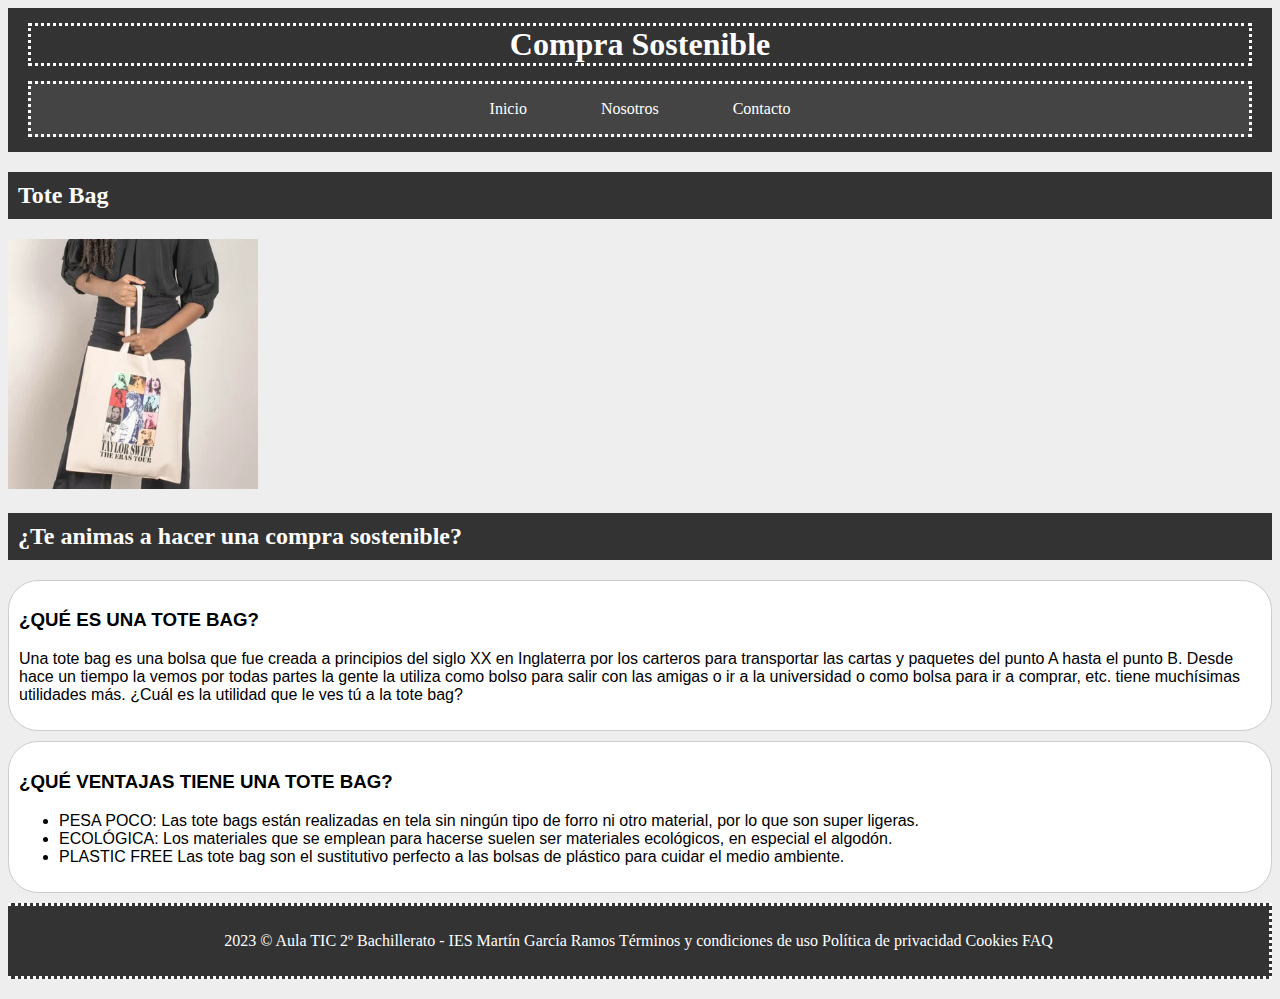
<file: index.html>
<!DOCTYPE html>
<html lang="es"> 

<head>
        <meta charset="UTF-8">
        <meta name=" description" content="Trabajo Marta Rocío y Laura">
        <title>Compra Sostenible</title>
        <link rel="stylesheet" href="./css/estilo.css">
</head>
<body>

<header>
   <h1 id="titulo">Compra Sostenible</h1>
    	<nav id="menuPrincipal">
        	<ul>
            	<li><a class="enlaceMenuPrincipal" href="./index.html">Inicio</a></li>
                <li><a class="enlaceMenuPrincipal" href="./nosotros.html">Nosotros</a></li>
                <li><a class="enlaceMenuPrincipal" href="./contacto.html">Contacto</a></li>
            </ul>
        </nav>
	</header>


	<main>
    	<h2>Tote Bag</h2>
<img src="./img/bolsa.webp" alt="Tote Bag" width="250"> 
		<section>
        <h2 class="tituloSeccion">¿Te animas a hacer una compra sostenible?</h2>
        	<article>
            <h3>¿QUÉ ES UNA TOTE BAG?</h3>
            <p>Una tote bag es una bolsa que fue creada a principios del siglo XX en Inglaterra por los carteros para transportar las cartas y paquetes del punto A hasta el punto B. Desde hace un tiempo la vemos por todas partes la gente la utiliza como bolso para salir con las amigas o ir a la universidad o como bolsa para ir a comprar, etc. tiene muchísimas utilidades más. ¿Cuál es la utilidad que le ves tú a la tote bag?</p>
            </article>
            
            <article>
             <h3>¿QUÉ VENTAJAS TIENE UNA TOTE BAG?</h3>
            
                        <ul>
                                <li>PESA POCO:
Las tote bags están realizadas en tela sin ningún tipo de forro ni otro material, por lo que son super ligeras.</li>
                                <li>ECOLÓGICA:
Los materiales que se emplean para hacerse suelen ser materiales ecológicos, en especial el algodón.</li>
                                <li>PLASTIC FREE
Las tote bag son el sustitutivo perfecto a las bolsas de plástico para cuidar el medio ambiente.</li>
                        </ul>
            </article>
        </section>
    </main>


    
    
    <footer>
    	<p>2023 © Aula TIC 2º Bachillerato - IES Martín García Ramos
Términos y condiciones de uso Política de privacidad Cookies FAQ</p>
    </footer>


       

</body>

</html>
</file>
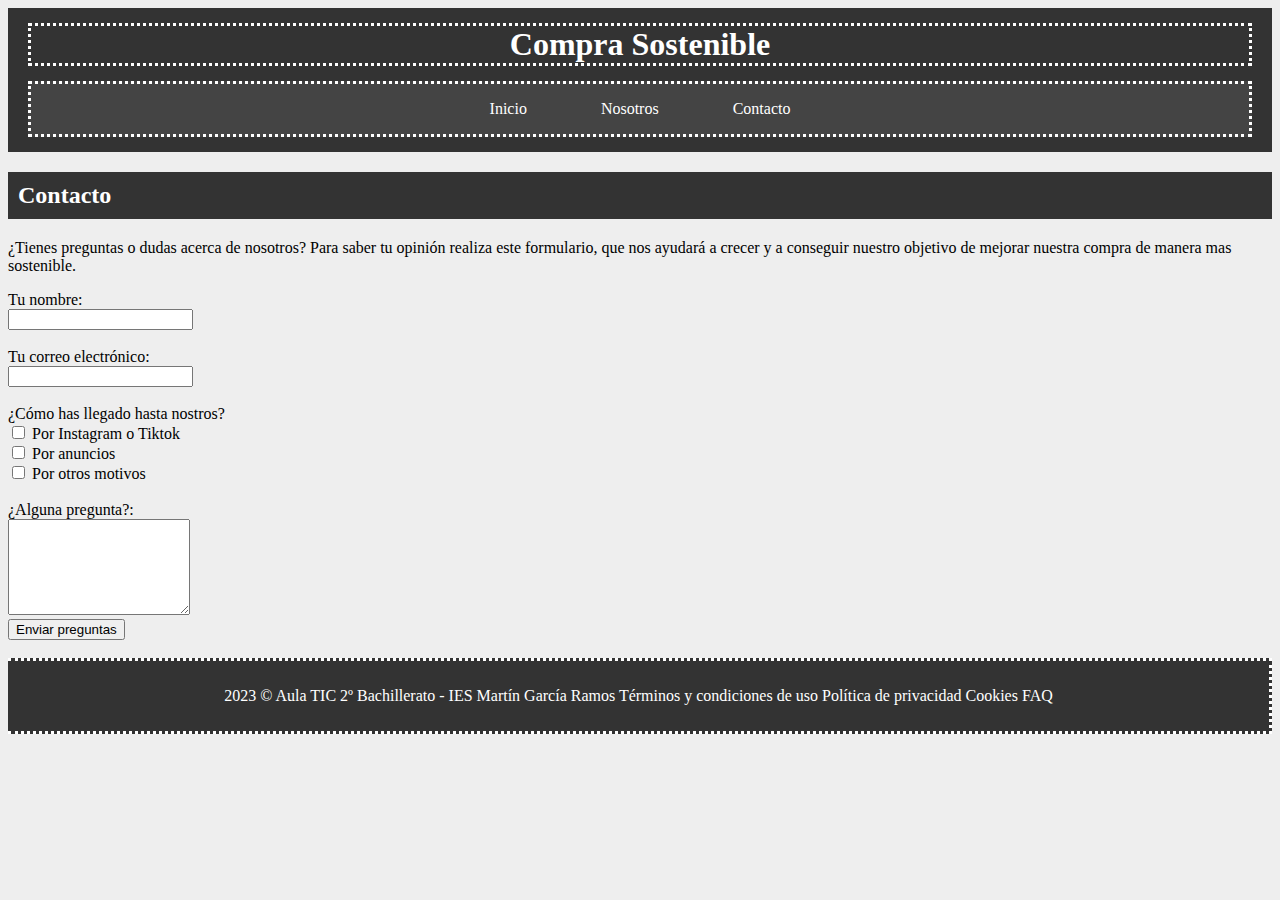
<file: contacto.html>
<!DOCTYPE html>
<html lang="es"> 

<head>
        <meta charset="UTF-8">
        <meta name=" description" content="Trabajo Marta, Rocío y Laura">
        <title>Compra Sostenible</title>
        <link rel="stylesheet" href="./css/estilo.css">
</head>
<body>

<header>
   <h1 id="titulo">Compra Sostenible</h1>
    	<nav id="menuPrincipal">
        	<ul>
            	<li><a class="enlaceMenuPrincipal" href="./index.html">Inicio</a></li>
                <li><a class="enlaceMenuPrincipal" href="./nosotros.html">Nosotros</a></li>
                <li><a class="enlaceMenuPrincipal" href="./contacto.html">Contacto</a></li>
            </ul>
        </nav>
	</header>


	<main>
    	
        <h2 class="tituloSeccion">Contacto</h2>
            <p>¿Tienes preguntas o dudas acerca de nosotros? Para saber tu opinión realiza este formulario, que nos ayudará a crecer y a conseguir nuestro objetivo de mejorar nuestra compra de manera mas sostenible.</p>
        
            <div id="contenedorFormulario">
				<form action="#" method="post">
					<label for="nombre">Tu nombre:</label><br>
					<input class="cuadroTexto" type="text" id="nombre" name="nombre"><br><br>

					<label for="email">Tu correo electrónico:</label><br>
					<input class="cuadroTexto" type="email" id="email" name="email"><br><br>

					¿Cómo has llegado hasta nostros?<br>
					<label for="Instagram o Tiktok">
						<input type="checkbox" id="Instagram o Tiktok" name="conoce"> Por Instagram o Tiktok
					</label><br>
					<label for="anuncios">
						<input type="checkbox" id="publicidad" name="conoce"> Por anuncios 
					</label><br>
					<label for="motivos">
						<input type="checkbox" id="bocaboca" name="conocer"> Por otros motivos
					</label><br><br>


					<label for="pregunta">¿Alguna pregunta?:</label><br>
					<textarea class="cuadroTexto" id="mensajepregunta" name="pregunta" rows="6"></textarea><br>

					<button type="submit">Enviar preguntas</button><br><br>
				</form>
			</div>
          
    </main>
    <footer>
    	<p>2023 © Aula TIC 2º Bachillerato - IES Martín García Ramos
Términos y condiciones de uso Política de privacidad Cookies FAQ</p>
    </footer>


       

</body>

</html>
</file>
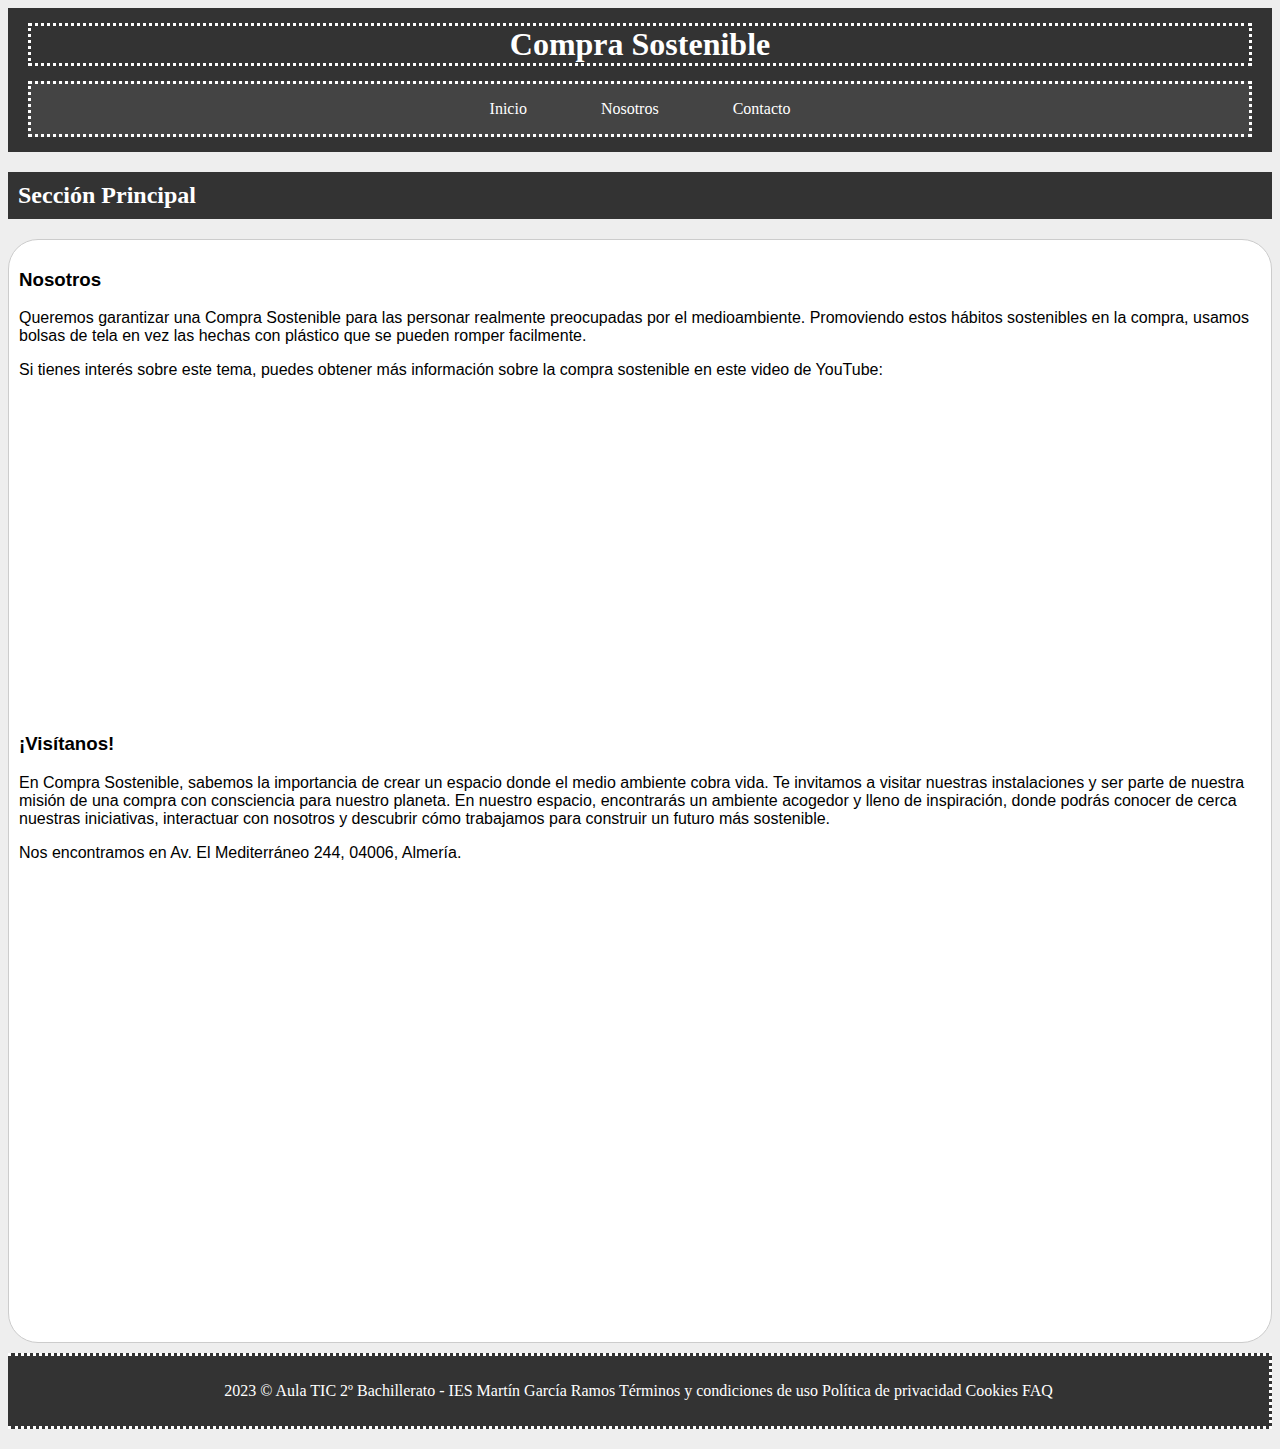
<file: nosotros.html>
<!DOCTYPE html>
<html lang="es"> 

<head>
        <meta charset="UTF-8">
        <meta name=" description" content="Trabajo Marta, Rocío y Laura">
        <title>Compra Sostenible</title>
        <link rel="stylesheet" href="./css/estilo.css">
</head>
<body>

<header>
   <h1 id="titulo">Compra Sostenible</h1>
	<nav id="menuPrincipal">
	        <ul>
			<li><a class="enlaceMenuPrincipal" href="./index.html">Inicio</a></li>
			<li><a class="enlaceMenuPrincipal" href="./nosotros.html">Nosotros</a></li>
	                <li><a class="enlaceMenuPrincipal" href="./contacto.html">Contacto</a></li>
	        </ul>
	</nav>
</header>

<main>
    <section>
        <h2 class="tituloSeccion">Sección Principal</h2>
	<article>
            <h3>Nosotros</h3>
            <p>Queremos garantizar una Compra Sostenible para las personar realmente preocupadas por el medioambiente. Promoviendo estos hábitos sostenibles en la compra, usamos bolsas de tela en vez las hechas con plástico que se pueden romper facilmente.</p>
            <p>Si tienes interés sobre este tema, puedes obtener más información sobre la compra sostenible en este video de YouTube:</p>
	
		<div class="centrar">
			<iframe width="560" height="315" src="https://www.youtube.com/embed/ecjBASJ71qk?si=AODvjUZ3iw5vOug6" title="YouTube video player" frameborder="0" allow="accelerometer; autoplay; clipboard-write; encrypted-media; gyroscope; picture-in-picture; web-share" allowfullscreen></iframe>
		</div>
            
        

		<h3>¡Visítanos!</h3>

			<p>En Compra Sostenible, sabemos la importancia de crear un espacio donde el medio ambiente cobra vida. Te invitamos a visitar nuestras instalaciones y ser parte de nuestra misión de una compra con consciencia para nuestro planeta. En nuestro espacio, encontrarás un ambiente acogedor y lleno de inspiración, donde podrás conocer de cerca nuestras iniciativas, interactuar con nosotros y descubrir cómo trabajamos para construir un futuro más sostenible.</p>
			<p>Nos encontramos en Av. El Mediterráneo 244, 04006, Almería. </p>
		
			<div class="centrado">
				<iframe src="https://www.google.com/maps/embed?pb=!1m18!1m12!1m3!1d3192.979976505851!2d-2.4456591!3d36.84295559999999!2m3!1f0!2f0!3f0!3m2!1i1024!2i768!4f13.1!3m3!1m2!1s0xd7a9e09df3bc8bd%3A0x7667f57dec5033b3!2sAv.%20del%20Mediterr%C3%A1neo%2C%20244%2C%2004006%20Almer%C3%ADa!5e0!3m2!1ses!2ses!4v1702560370277!5m2!1ses!2ses" width="600" height="450" style="border:0;" allowfullscreen="" loading="lazy" referrerpolicy="no-referrer-when-downgrade"></iframe>
			</div>
	</article>
    </section>
</main>
     
    <footer>
    	<p>2023 © Aula TIC 2º Bachillerato - IES Martín García Ramos
	Términos y condiciones de uso Política de privacidad Cookies FAQ</p>
    </footer>
   

</body>

</html>
</file>
<file: css/estilo.css>
body{
    background-color: #eee;
}
header {
    background-color: #333;
    color: #fff;
    text-align: center;
    padding: 15px 20px;
   }
#titulo{
    border-style: dotted;
    font-family: Georgia, serif;
    margin: 0px 0px 15px 0px;
}
#menuPrincipal{
    border-style: dotted;
    font-family: Georgia, serif;
    background-color: #444;
   }
nav ul{
    list-style: none;
    padding: 0px 0px 0px 0px
   }
#menuPrincipal ul li{
    display: inline;
    margin: 0px 15px 0px 15px
   }
   a {
    text-decoration: none;
    color: #fff;
    padding: 10px 20px 10px 20px
   }

   a:hover {
        color: red;
   }
   h2 {
    background-color: #333;
    color: #fff;
    padding: 10px 10px 10px 10px
   }
   article {
    font-family: "Gill Sans", sans-serif;
    border: 1px solid #ccc;
    background-color: #fff;
    margin-bottom: 10px;
    padding: 10px;
    border-left-width: 10px 10px 10px;
    border-radius: 30px;
   }
   footer {
    border-style: dotted;
    border-left-width: inherit;
    background-color: #333;
    color: #fff;
    text-align: center;
    padding: 10px 10px 10px 10px;
    margin-bottom: 20px
   }
  .centrar{
      text-align:center;
  }
</file>
